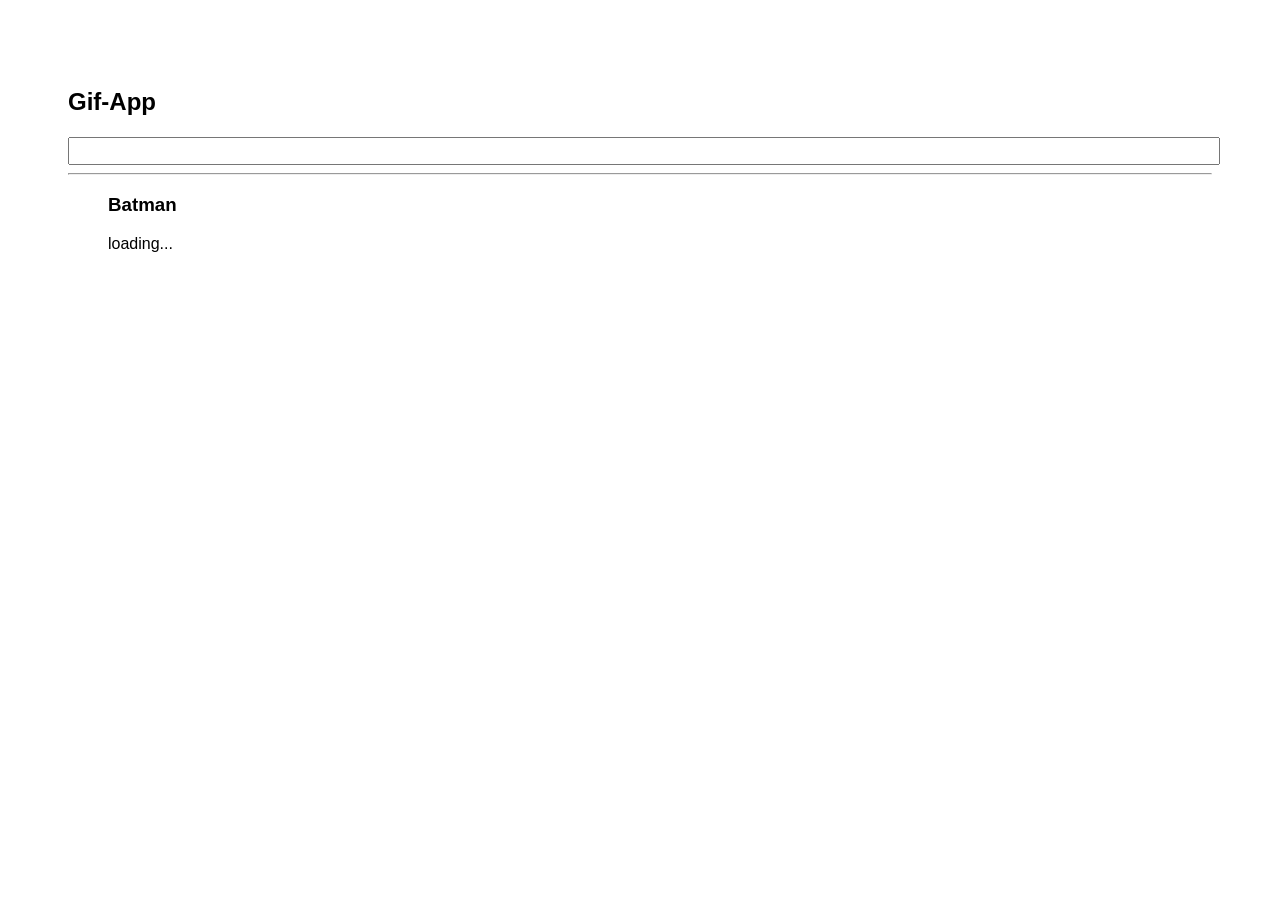
<file: docs/index.html>
<!doctype html>
<html lang="en">

<head>
    <meta charset="utf-8" />
    <link rel="icon" href="./favicon.ico" />
    <meta name="viewport" content="width=device-width,initial-scale=1" />
    <meta name="theme-color" content="#000000" />
    <meta name="description" content="Web site created using create-react-app" />
    <link rel="apple-touch-icon" href="./logo192.png" />
    <link rel="manifest" href="./manifest.json" />
    <link rel="stylesheet" href="https://cdnjs.cloudflare.com/ajax/libs/animate.css/4.1.1/animate.min.css" />
    <title>Gifs App</title>
    <link href="./static/css/main.5720a42c.chunk.css" rel="stylesheet">
</head>

<body><noscript>You need to enable JavaScript to run this app.</noscript>
    <div id="root"></div>
    <script>!function (e) { function r(r) { for (var n, p, f = r[0], i = r[1], l = r[2], c = 0, s = []; c < f.length; c++)p = f[c], Object.prototype.hasOwnProperty.call(o, p) && o[p] && s.push(o[p][0]), o[p] = 0; for (n in i) Object.prototype.hasOwnProperty.call(i, n) && (e[n] = i[n]); for (a && a(r); s.length;)s.shift()(); return u.push.apply(u, l || []), t() } function t() { for (var e, r = 0; r < u.length; r++) { for (var t = u[r], n = !0, f = 1; f < t.length; f++) { var i = t[f]; 0 !== o[i] && (n = !1) } n && (u.splice(r--, 1), e = p(p.s = t[0])) } return e } var n = {}, o = { 1: 0 }, u = []; function p(r) { if (n[r]) return n[r].exports; var t = n[r] = { i: r, l: !1, exports: {} }; return e[r].call(t.exports, t, t.exports, p), t.l = !0, t.exports } p.m = e, p.c = n, p.d = function (e, r, t) { p.o(e, r) || Object.defineProperty(e, r, { enumerable: !0, get: t }) }, p.r = function (e) { "undefined" != typeof Symbol && Symbol.toStringTag && Object.defineProperty(e, Symbol.toStringTag, { value: "Module" }), Object.defineProperty(e, "__esModule", { value: !0 }) }, p.t = function (e, r) { if (1 & r && (e = p(e)), 8 & r) return e; if (4 & r && "object" == typeof e && e && e.__esModule) return e; var t = Object.create(null); if (p.r(t), Object.defineProperty(t, "default", { enumerable: !0, value: e }), 2 & r && "string" != typeof e) for (var n in e) p.d(t, n, function (r) { return e[r] }.bind(null, n)); return t }, p.n = function (e) { var r = e && e.__esModule ? function () { return e.default } : function () { return e }; return p.d(r, "a", r), r }, p.o = function (e, r) { return Object.prototype.hasOwnProperty.call(e, r) }, p.p = "/"; var f = this["webpackJsonpgif-app"] = this["webpackJsonpgif-app"] || [], i = f.push.bind(f); f.push = r, f = f.slice(); for (var l = 0; l < f.length; l++)r(f[l]); var a = i; t() }([])</script>
    <script src="./static/js/2.c555a145.chunk.js"></script>
    <script src="./static/js/main.a7082fec.chunk.js"></script>
</body>

</html>
</file>
<file: docs/static/css/main.5720a42c.chunk.css>
*{font-family:Helvetica,Arial,sans-serif}body{padding:60px}input{color:grey;font-size:1.2rem;width:100%}.card-grid{display:flex;flex-direction:row;flex-wrap:wrap}.card{align-content:center;border-radius:6px;border:1px solid grey;overflow:hidden;margin-bottom:10px;margin-right:10px}.card p{padding:5px;text-align:center}.card img{max-width:170px}
/*# sourceMappingURL=main.5720a42c.chunk.css.map */
</file>
